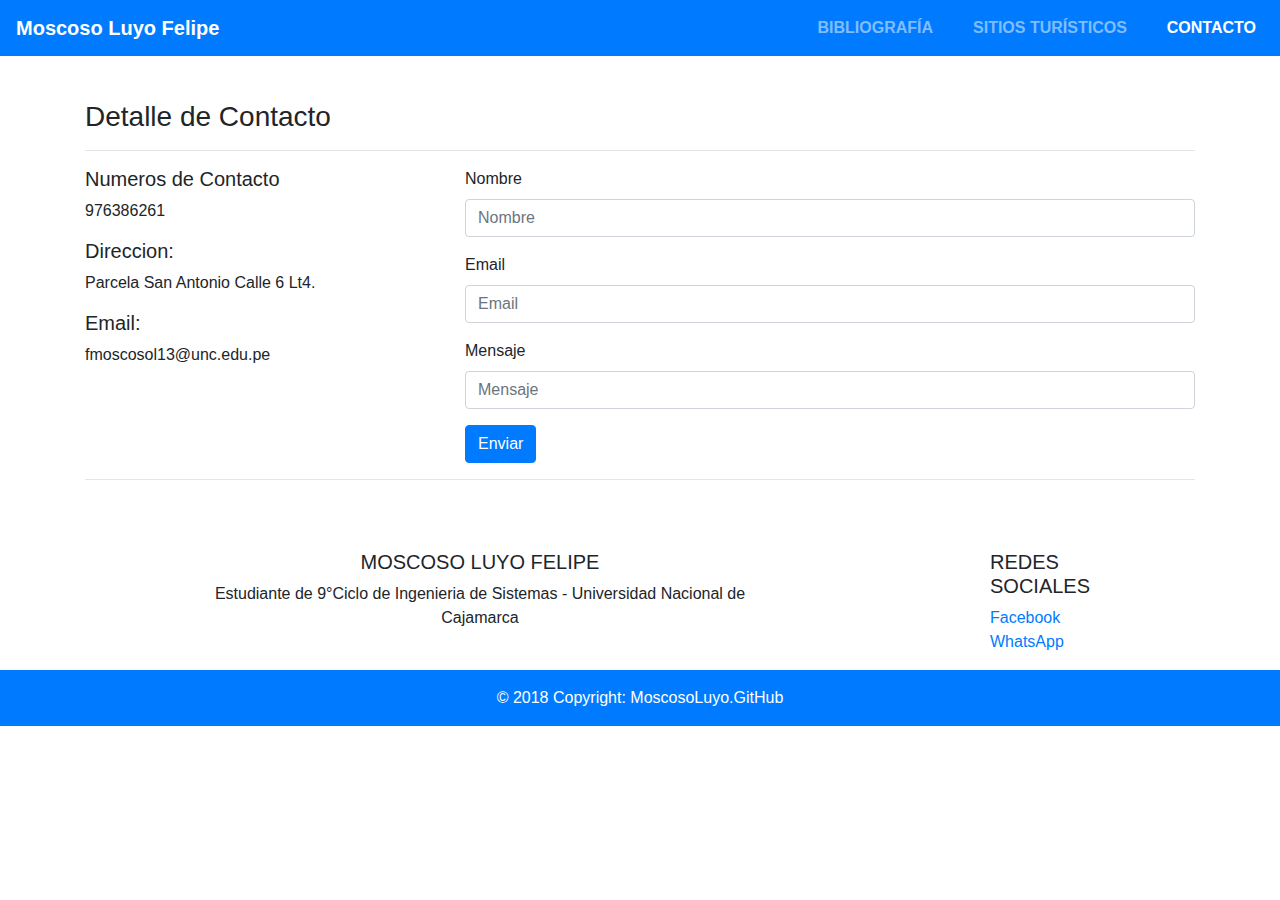
<file: contacto.html>
<!DOCTYPE html>
<!--[if lt IE 7]>      <html class="no-js lt-ie9 lt-ie8 lt-ie7"> <![endif]-->
<!--[if IE 7]>         <html class="no-js lt-ie9 lt-ie8"> <![endif]-->
<!--[if IE 8]>         <html class="no-js lt-ie9"> <![endif]-->
<!--[if gt IE 8]><!-->
<html class="no-js">
<!--<![endif]-->

<head>
    <meta charset="utf-8">
    <meta http-equiv="X-UA-Compatible" content="IE=edge">
    <title>Contactos</title>
    <meta name="description" content="">
    <meta name="viewport" content="width=device-width, initial-scale=1">
    <link rel="stylesheet" href="bootstrap/css/bootstrap.min.css">
    <link rel="stylesheet" href="css3/estilo.css">
    <link rel="stylesheet" href="https://use.fontawesome.com/releases/v5.8.2/css/all.css" integrity="sha384-oS3vJWv+0UjzBfQzYUhtDYW+Pj2yciDJxpsK1OYPAYjqT085Qq/1cq5FLXAZQ7Ay" crossorigin="anonymous">
    <link rel="icon" href="Imagenes/wow.jpg">
    <link rel="stylesheet" href="">
</head>

<body>
    <!--[if lt IE 7]>
                <p class="browsehappy">You are using an <strong>outdated</strong> browser. Please <a href="#">upgrade your browser</a> to improve your experience.</p>
            <![endif]-->
    <nav class="navbar navbar-expand-lg navbar-dark bg-primary fixed-top">
        <a class="navbar-brand" href="index.html"><b>Moscoso Luyo Felipe </b></a>
        <button class="navbar-toggler" type="button" data-toggle="collapse" data-target="#navbarSupportedContent" aria-controls="navbarSupportedContent" aria-expanded="false" aria-label="Toggle navigation">
                  <span class="navbar-toggler-icon"></span>
                </button>


        <div class="collapse navbar-collapse" id="navbarsExampleDefault">
            <ul class="navbar-nav ml-auto">
                <li class="nav-item  mr-4">
                    <a class="nav-link" href="./index.html"><b class="fas fa-file-signature">BIBLIOGRAFÍA</b></a>
                </li>
                <li class="nav-item mr-4">
                    <a class="nav-link" href="./sitioturisticos.html"><b class="fas fa-car-side">SITIOS TURÍSTICOS</b></a>
                </li>
                <li class="nav-item">
                    <a class="nav-link active" href="./contacto.html"><b class="fas fa-address-card">CONTACTO</b></a>
                </li>
            </ul>
        </div>
    </nav>

    <div class="pTop50"></div>
    <div class="container">
        <h3>Detalle de Contacto</h3>
        <hr>
        <div class="row">
            <div class="col-md-4">
                <h5>Numeros de Contacto</h5>
                <p>976386261</p>
                <h5>Direccion: </h5>
                <p>Parcela San Antonio Calle 6 Lt4.</p>
                <h5>Email:</h5>
                <p>fmoscosol13@unc.edu.pe</p>

            </div>
            <div class="col-md-8">
                <form method="" action="">
                    <div class="form-group">
                        <label for="exampleInputEmail1">Nombre</label>
                        <input type="email" class="form-control" id="exampleInputPassword1" placeholder="Nombre">
                    </div>
                    <div class="form-group">
                        <label for="exampleInputEmail1">Email</label>
                        <input type="email" class="form-control" id="exampleInputEmail1" aria-describedby="emailHelp" placeholder="Email">
                    </div>
                    <div class="form-group">
                        <label for="exampleInputPassword1">Mensaje</label>
                        <input type="text" class="form-control" id="exampleInputPassword1" placeholder="Mensaje">
                    </div>
                    <div class="form-check">
                    </div>
                    <button type="submit" class="btn btn-primary">Enviar</button>
                </form>

            </div>

        </div>

        <hr>

    </div>
    <div class="pTop30"></div>
    <footer class="page-footer font-small blue pt-4">
        <div class="container-fluid text-center text-md-left">
            <div class="row">
                <div id="centrar" class="col-md-6 mt-md-0 mt-3">
                    <h5 class="text-uppercase">Moscoso Luyo Felipe</h5>
                    <p>
                        Estudiante de 9°Ciclo de Ingenieria de Sistemas - Universidad Nacional de Cajamarca
                    </p>
                </div>
                <hr class="clearfix w-100 d-md-none pb-3">
                <div class="col-md-3 mb-md-0 mb-3">
                    <div class="col-md-3 mb-md-0 mb-3">
                        <h5 class="text-uppercase">Redes Sociales</h5>

                        <ul class="list-unstyled">
                            <li>
                                <a href="https://www.facebook.com/felipe.moscosoluyo" class="fab fa-facebook">Facebook</a>
                            </li>
                            <li>
                                <a href="./contacto.html" class="fab fa-whatsapp">WhatsApp</a>
                            </li>
                        </ul>
                    </div>
                </div>
            </div>
    </footer>
    <footer id="footerback" class="page-footer font-small blue">
        <div class="footer-copyright text-center py-3">© 2018 Copyright:
            <a href="https://github.com/MoscosoLuyoFelipe"> MoscosoLuyo.GitHub</a>
        </div>
    </footer>
    <script src="https://code.jquery.com/jquery-3.3.1.slim.min.js " integrity="sha384-q8i/X+965DzO0rT7abK41JStQIAqVgRVzpbzo5smXKp4YfRvH+8abtTE1Pi6jizo " crossorigin="anonymous "></script>
    <script src="https://cdnjs.cloudflare.com/ajax/libs/popper.js/1.14.7/umd/popper.min.js " integrity="sha384-UO2eT0CpHqdSJQ6hJty5KVphtPhzWj9WO1clHTMGa3JDZwrnQq4sF86dIHNDz0W1 " crossorigin="anonymous "></script>
    <script src="https://stackpath.bootstrapcdn.com/bootstrap/4.3.1/js/bootstrap.min.js " integrity="sha384-JjSmVgyd0p3pXB1rRibZUAYoIIy6OrQ6VrjIEaFf/nJGzIxFDsf4x0xIM+B07jRM " crossorigin="anonymous "></script>
    <script src="" async defer></script>
</body>

</html>
</file>
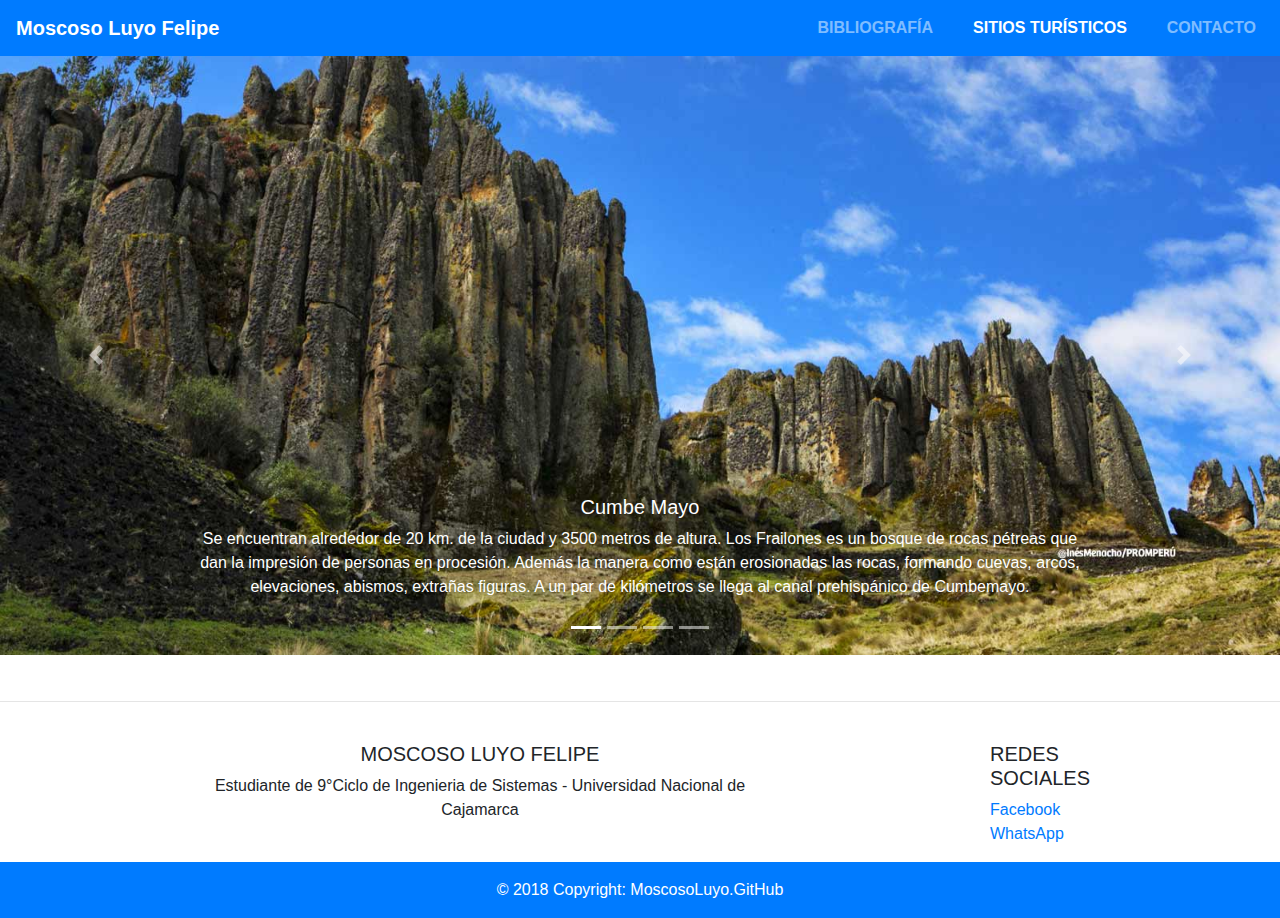
<file: sitioturisticos.html>
<!DOCTYPE html>
<!--[if lt IE 7]>      <html class="no-js lt-ie9 lt-ie8 lt-ie7"> <![endif]-->
<!--[if IE 7]>         <html class="no-js lt-ie9 lt-ie8"> <![endif]-->
<!--[if IE 8]>         <html class="no-js lt-ie9"> <![endif]-->
<!--[if gt IE 8]><!-->
<html class="no-js">
<!--<![endif]-->

<head>
    <meta charset="utf-8">
    <meta http-equiv="X-UA-Compatible" content="IE=edge">
    <title>Sitios Turisticos</title>
    <meta name="description" content="">
    <meta name="viewport" content="width=device-width, initial-scale=1">
    <link rel="stylesheet" href="./bootstrap/css/bootstrap.min.css">
    <link rel="stylesheet" href="css3/estilo.css">
    <link rel="stylesheet" href="https://use.fontawesome.com/releases/v5.8.2/css/all.css" integrity="sha384-oS3vJWv+0UjzBfQzYUhtDYW+Pj2yciDJxpsK1OYPAYjqT085Qq/1cq5FLXAZQ7Ay" crossorigin="anonymous">
    <link rel="icon" href="Imagenes/wow.jpg">
    <link rel="stylesheet" href="">
</head>

<body>
    <!--[if lt IE 7]>
                        <p class="browsehappy">You are using an <strong>outdated</strong> browser. Please <a href="#">upgrade your browser</a> to improve your experience.</p>
                    <![endif]-->
    <nav class="navbar navbar-expand-lg navbar-dark bg-primary fixed-top">
        <a class="navbar-brand" href="index.html"><b>Moscoso Luyo Felipe </b></a>
        <button class="navbar-toggler" type="button" data-toggle="collapse" data-target="#navbarSupportedContent" aria-controls="navbarSupportedContent" aria-expanded="false" aria-label="Toggle navigation">
                          <span class="navbar-toggler-icon"></span>
                        </button>


        <div class="collapse navbar-collapse" id="navbarsExampleDefault">
            <ul class="navbar-nav ml-auto">
                <li class="nav-item  mr-4">
                    <a class="nav-link" href="./index.html"><b class="fas fa-file-signature">BIBLIOGRAFÍA</b></a>
                </li>
                <li class="nav-item  mr-4">
                    <a class="nav-link active" href="./sitioturisticos.html"><b class="fas fa-car-side">SITIOS TURÍSTICOS</b></a>
                </li>
                <li class="nav-item">
                    <a class="nav-link" href="./contacto.html"><b class="fas fa-address-card">CONTACTO</b></a>
                </li>
            </ul>
        </div>
    </nav>

    <div class="pTop40"></div>
    <div class="bd-example">
        <div id="carouselExampleCaptions" class="carousel slide" data-ride="carousel">
            <ol class="carousel-indicators">
                <li data-target="#carouselExampleCaptions" data-slide-to="0" class="active"></li>
                <li data-target="#carouselExampleCaptions" data-slide-to="1"></li>
                <li data-target="#carouselExampleCaptions" data-slide-to="2"></li>
                <li data-target="#carouselExampleCaptions" data-slide-to="3"></li>
            </ol>
            <div class="carousel-inner">
                <div class="carousel-item active">
                    <img src="Imagenes/cumbe_mayo.jpg" alt="" width="100%" height="600">
                    <div class="carousel-caption d-none d-md-block">
                        <h5>Cumbe Mayo</h5>
                        <p>Se encuentran alrededor de 20 km. de la ciudad y 3500 metros de altura. Los Frailones es un bosque de rocas pétreas que dan la impresión de personas en procesión. Además la manera como están erosionadas las rocas, formando cuevas,
                            arcos, elevaciones, abismos, extrañas figuras. A un par de kilómetros se llega al canal prehispánico de Cumbemayo.</p>
                    </div>
                </div>
                <div class="carousel-item">
                    <img src="Imagenes/santa_apolonia.jpg" alt="" width="100%" height="600">
                    <div class="carousel-caption d-none d-md-block">
                        <h5>Santa Apolonia</h5>
                        <p>El Mirador de Santa Apolonia, está ubicado en el cerro Santa Apolonia donde se puede observar la preciosa vista de la ciudad y todo su esplendor. En el mirador destacan bellas escalinatas y jardines y una capilla de Santa Apolonia
                            que es celebrada el día de la Virgen de Fátima (13 de mayo). En sus linderos se pueden apreciar aún vestigios de edificaciones pre-hispánicas, entre ellas la famosa “Silla del Inca” que está formada por dos bloques de piedra
                            que afloran del mismo cerro, que han sido tallados para darle su forma actual.</p>
                    </div>
                </div>
                <div class="carousel-item">
                    <img src="Imagenes/ventanillas_otuzco.jpg" alt="" width="100%" height="600">
                    <div class="carousel-caption d-none d-md-block">
                        <h5>Ventanillas de Otuzco</h5>
                        <p>Se encuentra a 8km. de la ciudad de cajamarca. Las Ventanillas de Otuzco son uno de los ejemplos más maravillosos de necrópolis prehispánicas peruanas. Sobre la pared de roca están labradas varios nichos funerarios cuadrangulares.
                            La mayor parte está vacío, muchas de ellas fueron saqueadas por huaqueros o buscadores de oro. Son construcciones semejantes a unas ventanas y de ahí proviene el nombre que se le atribuyó. Actualmente se encuentra protegida
                            y conservada por el Instituto Nacional de Cultura de Cajamarca.</p>
                    </div>
                </div>
                <div class="carousel-item">
                    <img src="Imagenes/jardin_hortensias.jpg" alt="" width="100%" height="600">
                    <div class="carousel-caption d-none d-md-block">
                        <h5>Jardin de las Hortensias</h5>
                        <p>Se encuentra a 2km de la ciudad. Los cultivos ornamentales que predominan son las hortensias, oriundas de China y Japón de donde fueron llevadas a Sorochuco (Calendín) y de allí a Cajamarca.</p>
                    </div>
                </div>
            </div>
            <a class="carousel-control-prev" href="#carouselExampleCaptions" role="button" data-slide="prev">
                <span class="carousel-control-prev-icon" aria-hidden="true"></span>
                <span class="sr-only">Previous</span>
            </a>
            <a class="carousel-control-next" href="#carouselExampleCaptions" role="button" data-slide="next">
                <span class="carousel-control-next-icon" aria-hidden="true"></span>
                <span class="sr-only">Next</span>
            </a>
        </div>
    </div>
    <div class="pTop30"></div>
    <hr>
    <footer class="page-footer font-small blue pt-4">
        <div class="container-fluid text-center text-md-left">
            <div class="row">
                <div id="centrar" class="col-md-6 mt-md-0 mt-3">
                    <h5 class="text-uppercase">Moscoso Luyo Felipe</h5>
                    <p>
                        Estudiante de 9°Ciclo de Ingenieria de Sistemas - Universidad Nacional de Cajamarca
                    </p>
                </div>
                <hr class="clearfix w-100 d-md-none pb-3">
                <div class="col-md-3 mb-md-0 mb-3">
                    <div class="col-md-3 mb-md-0 mb-3">
                        <h5 class="text-uppercase">Redes Sociales</h5>

                        <ul class="list-unstyled">
                            <li>
                                <a href="https://www.facebook.com/felipe.moscosoluyo" class="fab fa-facebook">Facebook</a>
                            </li>
                            <li>
                                <a href="./contacto.html" class="fab fa-whatsapp">WhatsApp</a>
                            </li>
                        </ul>
                    </div>
                </div>
            </div>
    </footer>
    <footer id="footerback" class="page-footer font-small blue">
        <div class="footer-copyright text-center py-3">© 2018 Copyright:
            <a href="https://github.com/MoscosoLuyoFelipe"> MoscosoLuyo.GitHub</a>
        </div>
    </footer>
    <script src="https://code.jquery.com/jquery-3.3.1.slim.min.js " integrity="sha384-q8i/X+965DzO0rT7abK41JStQIAqVgRVzpbzo5smXKp4YfRvH+8abtTE1Pi6jizo " crossorigin="anonymous "></script>
    <script src="https://cdnjs.cloudflare.com/ajax/libs/popper.js/1.14.7/umd/popper.min.js " integrity="sha384-UO2eT0CpHqdSJQ6hJty5KVphtPhzWj9WO1clHTMGa3JDZwrnQq4sF86dIHNDz0W1 " crossorigin="anonymous "></script>
    <script src="https://stackpath.bootstrapcdn.com/bootstrap/4.3.1/js/bootstrap.min.js " integrity="sha384-JjSmVgyd0p3pXB1rRibZUAYoIIy6OrQ6VrjIEaFf/nJGzIxFDsf4x0xIM+B07jRM " crossorigin="anonymous "></script>
    <script src="" async defer></script>
</body>

</html>
</file>
<file: css3/estilo.css>
.pTop30 {
    padding-top: 30px;
}

.pTop40 {
    padding-top: 55px;
}

.pTop50 {
    padding-top: 100px;
}

#footerfront {
    text-align: center;
}

#footerback {
    background: #007bff!important;
    color: white;
}

#footerback a {
    color: white;
}

.musica {
    background-color: #007bff!important;
    text-align: left;
    color: azure;
    padding: 10px;
    margin-bottom: 20px;
}

#centrar {
    text-align: center;
    margin-left: auto;
    margin-right: auto;
    float: none;
}
</file>
